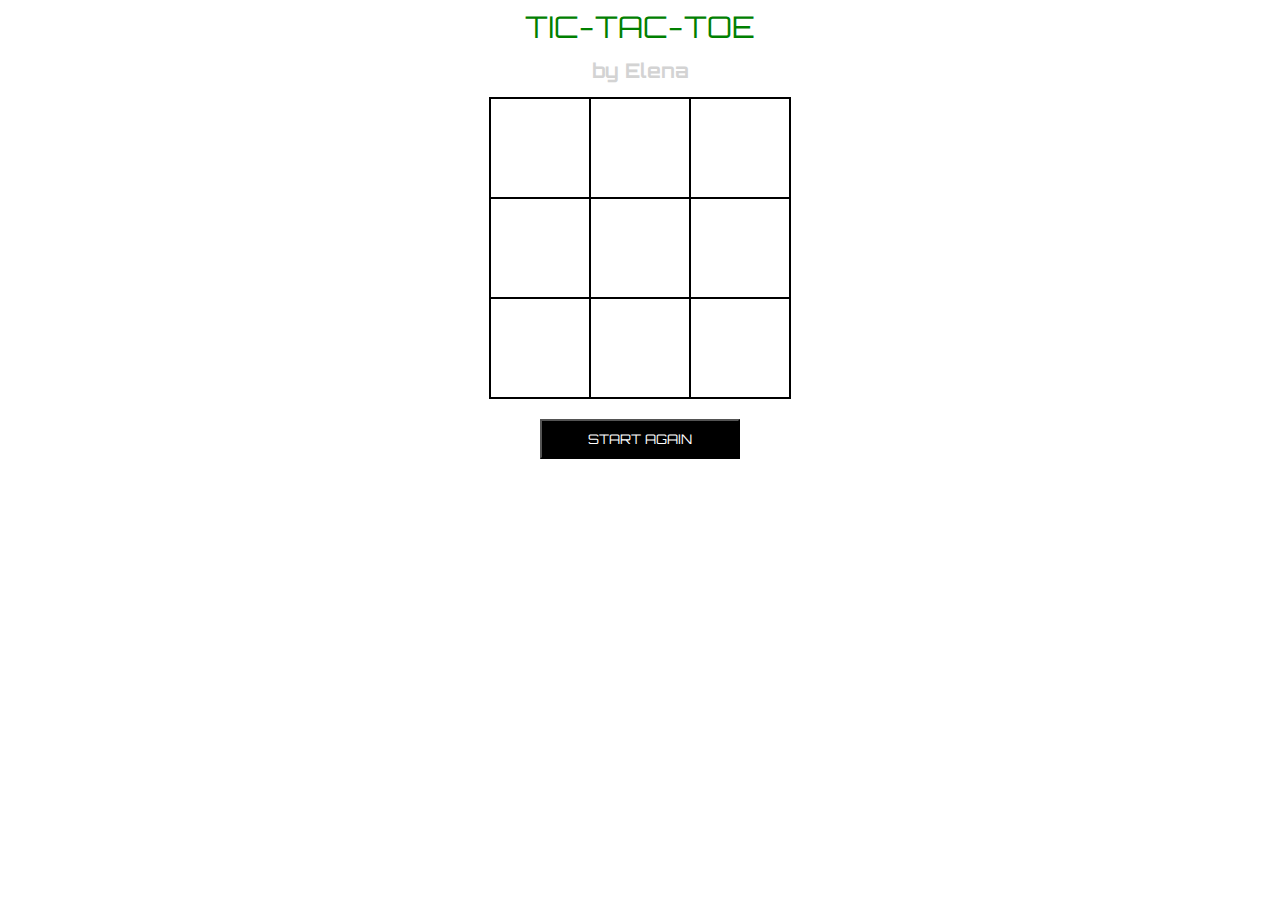
<file: v1/index.html>
<!DOCTYPE html>
<html lang="en">
<head>
	<meta charset="UTF-8">
	<title>Document</title>
	<link href="https://fonts.googleapis.com/css?family=Orbitron" rel="stylesheet">
	<link rel="stylesheet" type="text/css" href="style.css">
</head>
<body>
<header>TIC-TAC-TOE</header>
<h1>by Elena</h1>
<table id = "TTT">
	<tr>
		<td class = "cell" id = "a" ></td>
		<td class = "cell" id = "b" ></td>
		<td class = "cell" id = "c" ></td>
	</tr>
	<tr>
		<td class = "cell" id = "d" ></td>
		<td class = "cell" id = "e" ></td>
		<td class = "cell" id = "f" ></td>
	</tr>
	<tr>
		<td class = "cell" id = "g" ></td>
		<td class = "cell" id = "h" ></td>
		<td class = "cell" id = "i" ></td>
	</tr>
</table>
<button id = "resetButton">START AGAIN</button>
	
<script src = "js/main.js"></script>
</body>
</html>
</file>
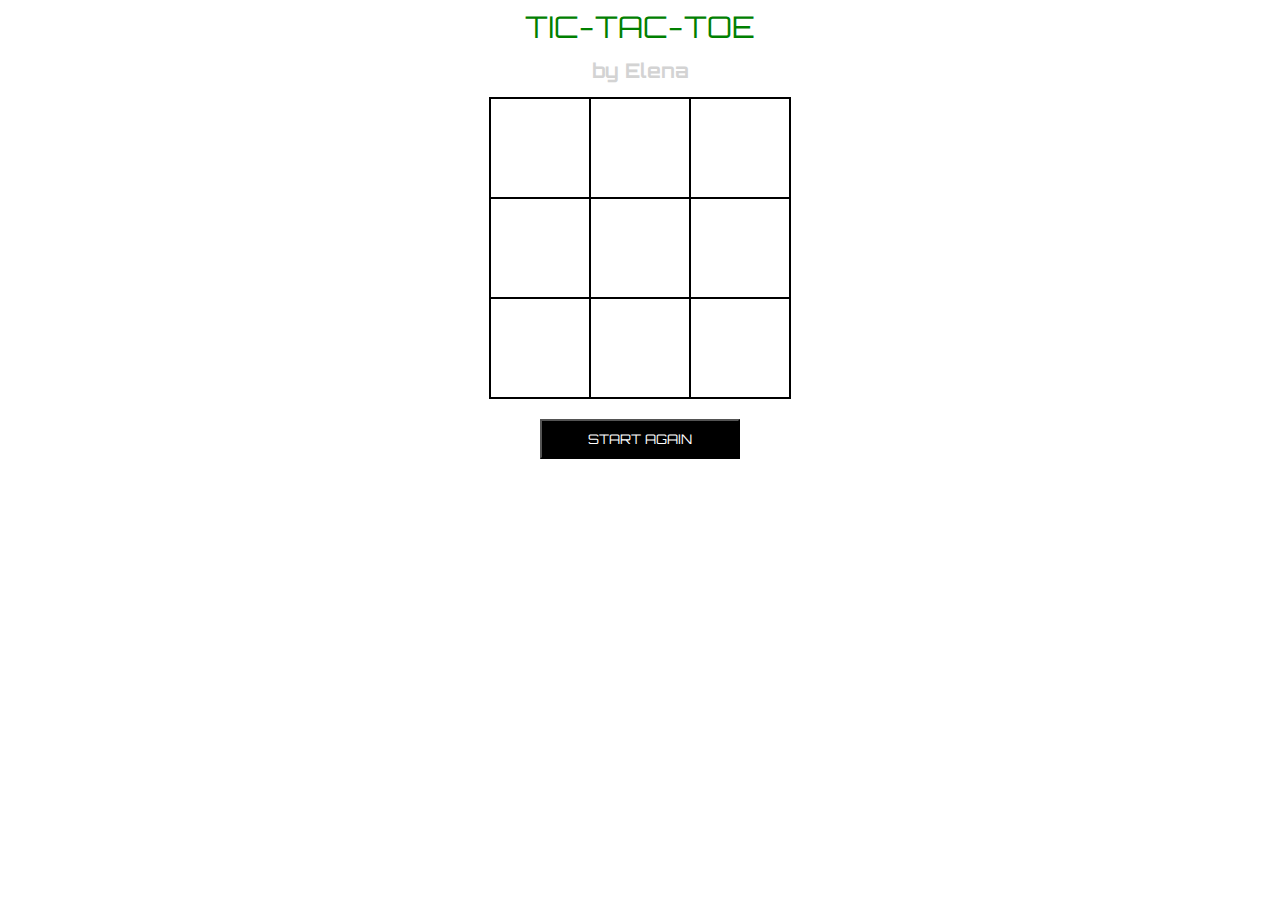
<file: v2/index2.html>
<!DOCTYPE html>
<html lang="en">
<head>
	<meta charset="UTF-8">
	<title>Document</title>
	<link href="https://fonts.googleapis.com/css?family=Orbitron" rel="stylesheet">
	<link rel="stylesheet" type="text/css" href="style2.css">
</head>
<body>
<header>TIC-TAC-TOE</header>
<h1>by Elena</h1>
<table id = "TTT">
	<tr>
		<td class = "cell" id = "0" ></td>
		<td class = "cell" id = "1" ></td>
		<td class = "cell" id = "2" ></td>
	</tr>
	<tr>
		<td class = "cell" id = "3" ></td>
		<td class = "cell" id = "4" ></td>
		<td class = "cell" id = "5" ></td>
	</tr>
	<tr>
		<td class = "cell" id = "6" ></td>
		<td class = "cell" id = "7" ></td>
		<td class = "cell" id = "8" ></td>
	</tr>
</table>
<button id = "resetButton">START AGAIN</button>
	
<script src = "js/main2.js"></script>
</body>
</html>
</file>
<file: v1/style.css>
* {
	box-sizing: border-box;
	font-family: 'Orbitron', sans-serif;
}

header {
	font-size: 30px;
	color: green;
	text-align: center;
}
h1 {
	font-size: 20px;
	color: lightgrey;
	text-align: center;
}

button {
	background-color: black;
	color: white;
	height: 40px;
	width: 200px;
	margin: 20px auto;
	display: block; 
}

#TTT {
	font-size: 30px;
	border: solid black 2px;
	border-collapse: collapse;
	margin: auto;
	text-align: center;
}

#TTT td {
	border: solid black 2px;
	width: 100px;
	height: 100px;
	text-align: center;
	vertical-align: middle;
}

.cell:hover {
	background-color: lightgrey;
}
</file>
<file: v2/style2.css>
* {
	box-sizing: border-box;
	font-family: 'Orbitron', sans-serif;
}

header {
	font-size: 30px;
	color: green;
	text-align: center;
}
h1 {
	font-size: 20px;
	color: lightgrey;
	text-align: center;
}

button {
	background-color: black;
	color: white;
	height: 40px;
	width: 200px;
	margin: 20px auto;
	display: block; 
}

#TTT {
	font-size: 30px;
	border: solid black 2px;
	border-collapse: collapse;
	margin: auto;
	text-align: center;
}

#TTT td {
	border: solid black 2px;
	width: 100px;
	height: 100px;
	text-align: center;
	vertical-align: middle;
}

.cell:hover {
	background-color: lightgrey;
}
</file>
